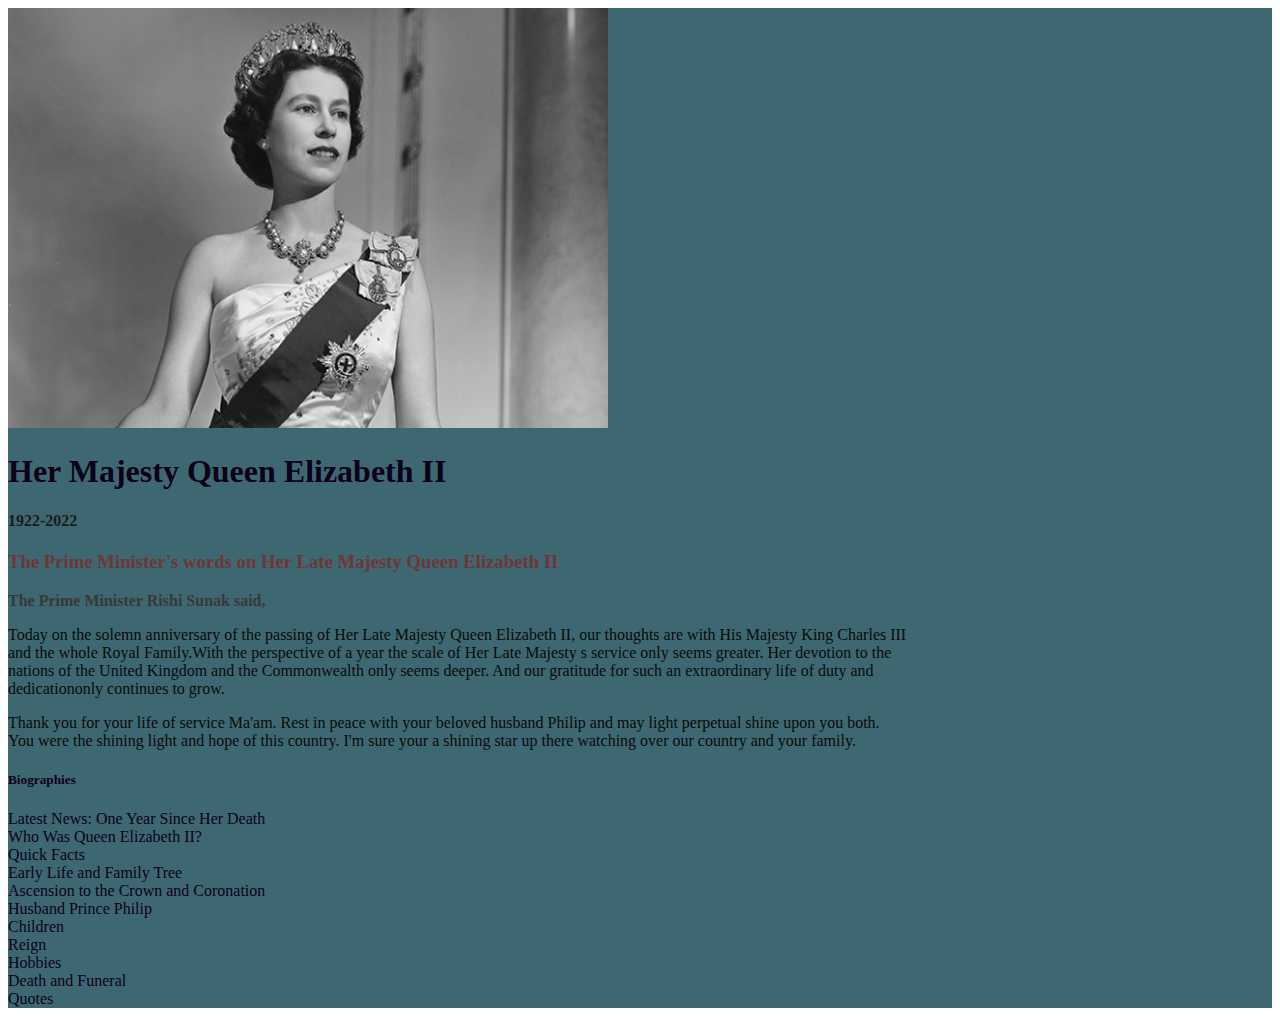
<file: index.html>
<!DOCTYPE html>
<html lang="en">
<head>
    <meta charset="UTF-8">
    <meta name="viewport" content="width=device-width, initial-scale=1.0">
    <title>The Tribute website| Queen Elizabeth II </title>
    <link rel="stylesheet" href="style.css">
    
</head>

<body>
    
<div class="container">
<div class="contain">
<section class="top section">
<div class="Image container">
<div><img src="quee.jpg" alt="queen picture"> </div>
    <h1>Her Majesty Queen Elizabeth II</h1>
    <h4>1922-2022</h4>
    </div>
   
      
        <div>
       <h3> The Prime Minister's words on Her Late Majesty Queen Elizabeth II</h3>
       <b>The Prime Minister Rishi Sunak said, </b>
       <p>
 Today on the solemn anniversary of the passing of Her Late Majesty Queen Elizabeth II, our thoughts are with His Majesty King Charles III and the whole Royal Family.With the perspective of a year the scale of Her Late Majesty s service only seems greater. Her devotion to the nations of the United Kingdom and the Commonwealth only seems deeper. And our gratitude for such an extraordinary life of duty and dedicationonly continues to grow.
  </p>
  <p>Thank you for your life of service Ma'am. Rest in peace with your beloved husband Philip and may light perpetual shine upon you both. You were the shining light and hope of this country. I'm sure your a shining star up there watching over our country and your family.</p>
</section>
<section class="biography_section"> 
<h5>Biographies</h5>
<li> Latest News: One Year Since Her Death</li>
  <li>Who Was Queen Elizabeth II?</li>
  <li>Quick Facts</li>
  <li>Early Life and Family Tree</li>
  <li>Ascension to the Crown and Coronation</li>
  <li>Husband Prince Philip</li>
  <li>Children</li>
   <li>Reign</li>
  <li>Hobbies</li>
  <li>Death and Funeral</li>
  <li>Quotes</li>
</section>
  </div>
    </div>
   </div>

</div>
</div>

</div>

</body>
</html>
</file>
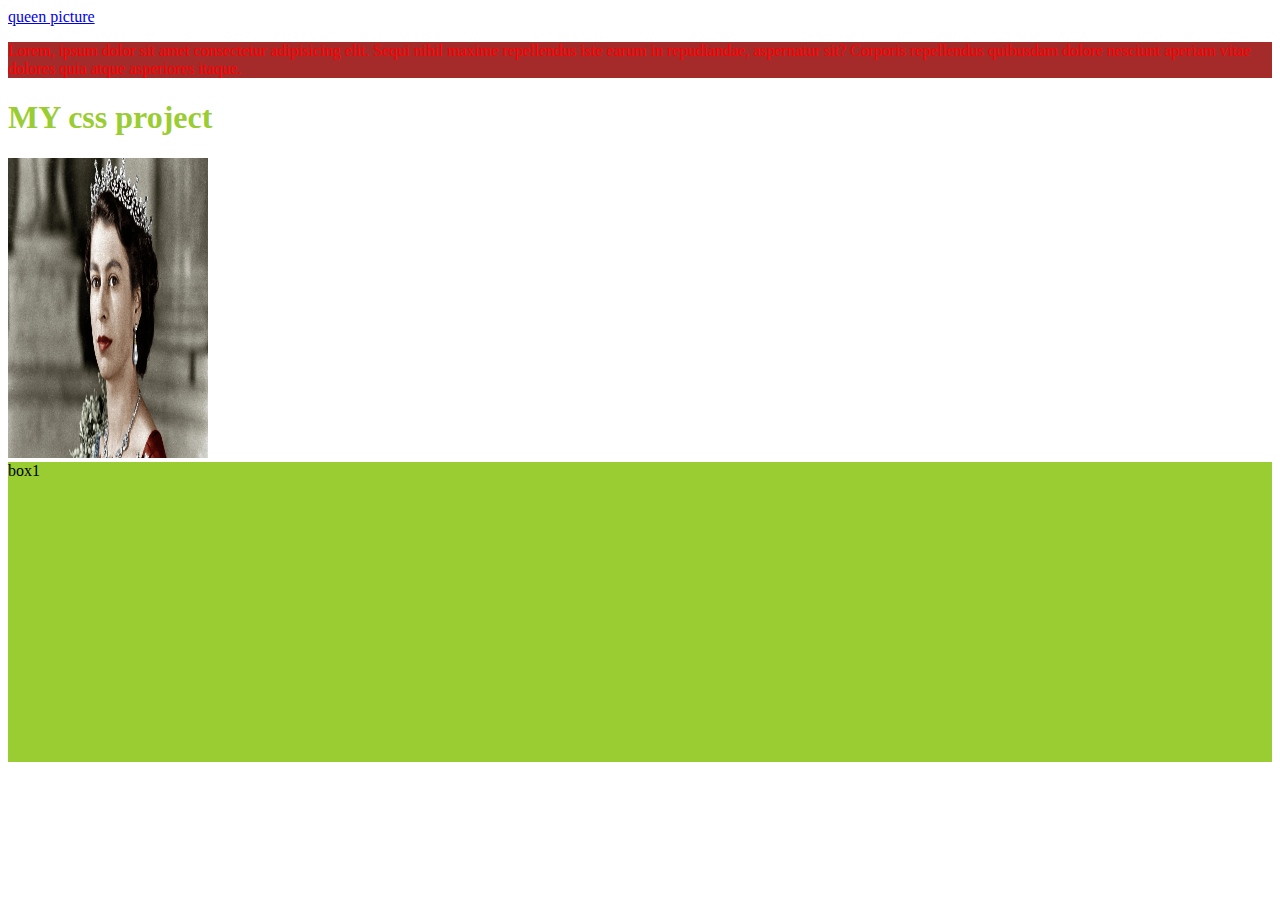
<file: pracice.html>
<!DOCTYPE html>
<html lang="en">
<head>
    <meta charset="UTF-8">
    <meta name="viewport" content="width=device-width, initial-scale=1.0">
    <title>Document</title>
    <link rel="stylesheet" href="styling.css">
</head>
<!--Inline element -->

<a href="quee.jpg">queen picture</a>

<body>
    <!-- Block element -->
    <p>Lorem, ipsum dolor sit amet consectetur adipisicing elit. Sequi nihil maxime repellendus iste earum in repudiandae, aspernatur sit? Corporis repellendus quibusdam dolore nesciunt aperiam vitae dolores quia atque asperiores itaque.</p>
    
        <h1> MY css project</h1>
        <!-- Inline block element-->
        <img src="queen.jpg" alt="queen image">
        <div>box1</div>
   


</body>
</html>
</file>
<file: style.css>
* {color: rgb(13, 1, 25);0;
padding: 0;
box-sizing: border-box;}

.container{ background-color:rgb(61, 104, 114);width: 100%;height: 
     100%;border: 10px; }

    .contain{ max-width: 900px;
         margin:0;}

    .image_container,img{
width: 600px; height: 420px; }

h3 {color:rgb(112, 53, 53);
    }
    h4{ color: rgb(27, 26, 26);}

p{color: rgb(10, 10, 9);background-color:}

b{color:rgb(58, 55, 55)}
</file>
<file: styling.css>
p{
    color: red;background-color: brown;
}
h1{
    color: yellowgreen;
}
img{ width: 200px; 
    height: 300px;
display: inline;}
div{ background-color: yellowgreen;
    width: 500;
    height: 300px;

}
</file>
